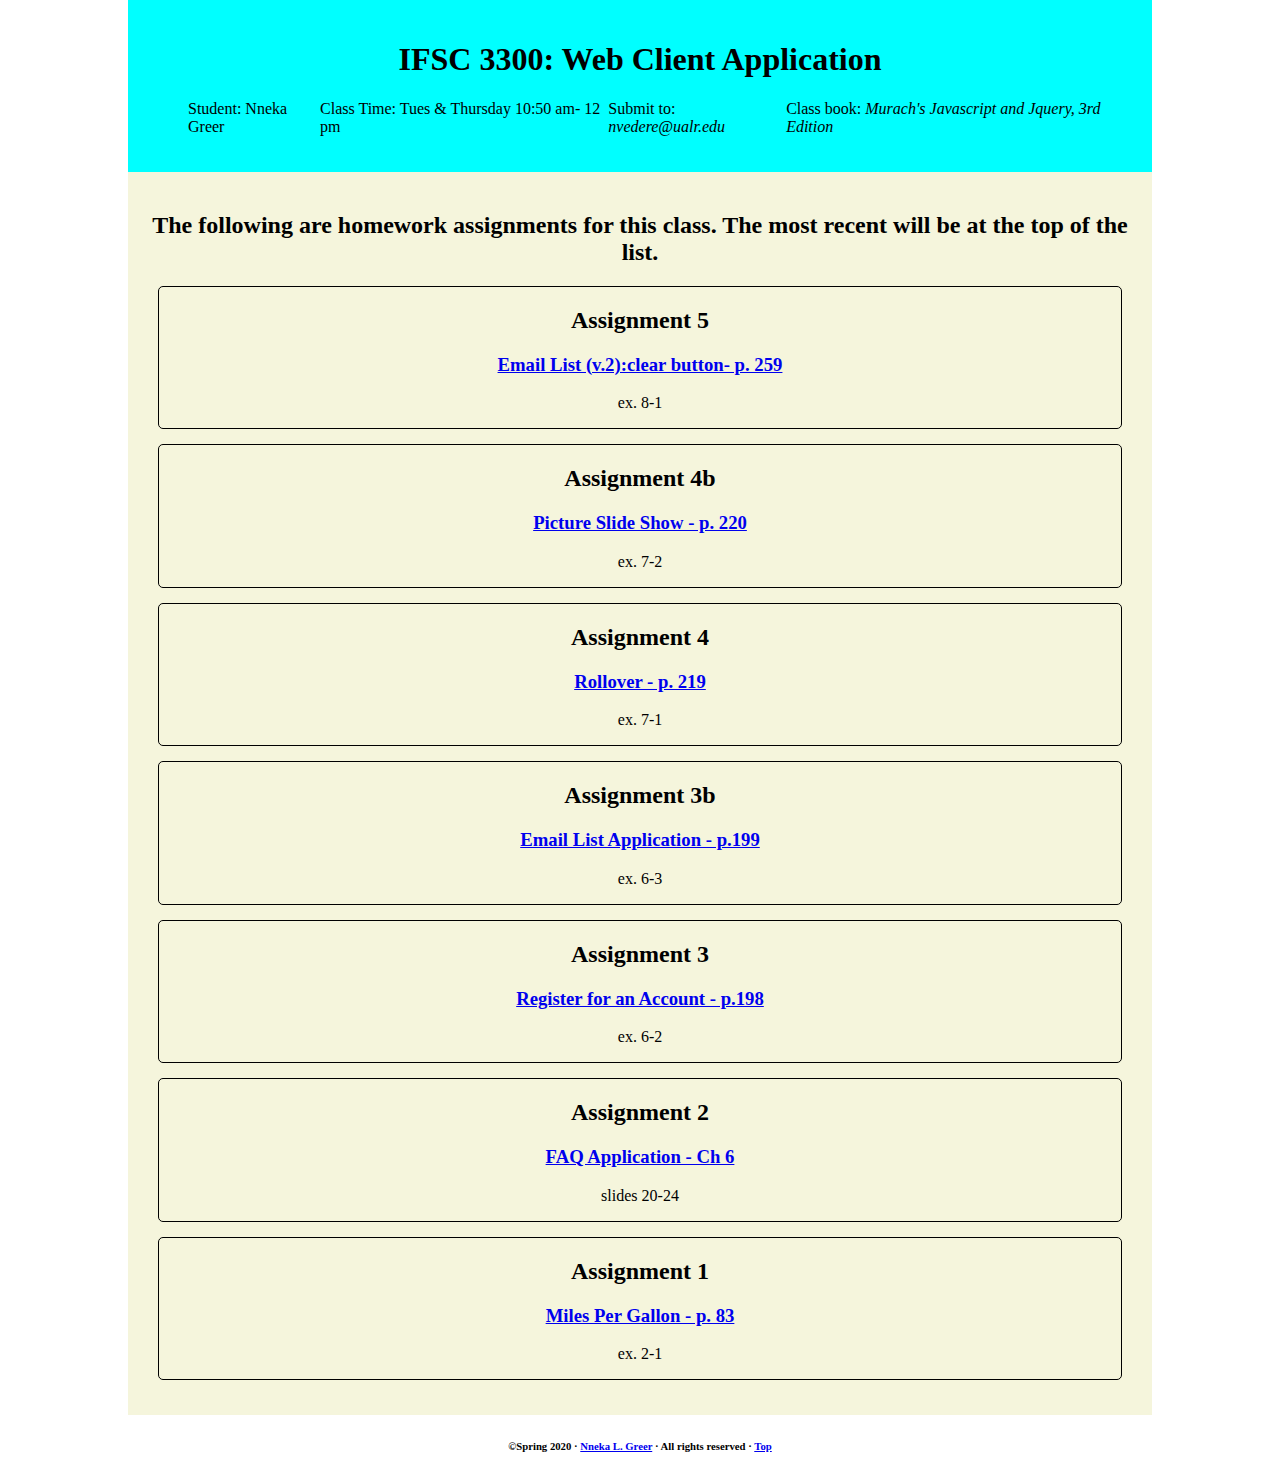
<file: index.html>
<!DOCTYPE html>
<html lang="en-US">
    
    <head>
        <title>IFSC 3300</title>
        <meta charset="UTF-8">
        <meta name="description" content="Nneka's Homework for IFSC 3300: Web Client Application" />
        <meta name="author" content= "Nneka Greer"/>
        <meta name="viewport" content="width=device-width, initial-scale=1, shrink-to-fit=no"/>
        <link href="assets/css/web-client.css" rel="stylesheet" type="text/css">
        <link href="https://fonts.googleapis.com/css?family=Quintessential|Qwigley|Raleway" rel="stylesheet">
    </head>
    
    <body>

        <header id="top">
            <h1>IFSC 3300: Web Client Application</h1>
            <ul>
                <li>Student: Nneka Greer</li>
                <li>Class Time: Tues & Thursday 10:50 am- 12 pm</li>
                <li>Submit to: <em>nvedere@ualr.edu</em></li>
                <li>Class book: <em>Murach's Javascript and Jquery, 3rd Edition</em></li>
            </ul>
        </header>

        <main>
            <section id="intro">
                <h2>The following are homework assignments for this class. 
                    The most recent will be at the top of the list.</h2>
            </section>
           
            <section id="homework">
                  <!--  <article>
                        <h2>Assignment 5b.</h2>
                        <h3><a href="code/.html" target="_blank">Rollover (event handler)- p. 259</a></h3>
                        <p>ex. 8-2</p>
                    </article>-->
                    <article>
                        <h2>Assignment 5</h2>
                        <h3><a href="code/email2.html" target="_blank">Email List (v.2):clear button- p. 259</a></h3>
                        <p>ex. 8-1</p>
                    </article>

                    <article>
                        <h2>Assignment 4b</h2>
                        <h3><a href="code/pixslide.html" target="_blank">Picture Slide Show - p. 220</a></h3>
                        <p>ex. 7-2</p>
                    </article>

                    <article>
                        <h2>Assignment 4</h2>
                        <h3><a href="code/rollover.html" target="_blank">Rollover - p. 219</a></h3>
                        <p>ex. 7-1</p>
                    </article>

                    <article>
                        <h2>Assignment 3b</h2>
                        <h3><a href="code/email.html" target="_blank">Email List Application - p.199</a></h3>
                        <p>ex. 6-3</p>
                    </article>

                    <article>
                        <h2>Assignment 3</h2>
                        <h3><a href="code/register_account.html" target="_blank">Register for an Account - p.198</a></h3>
                        <p>ex. 6-2</p>
                    </article>

                    <article>
                        <h2>Assignment 2</h2>
                        <h3><a href="code/faq.html" target="_blank">FAQ Application - Ch 6</a></h3>
                        <p>slides 20-24</p>
                    </article>

                    <article>
                        <h2>Assignment 1</h2>
                        <h3><a href="code/mpg.html" target="_blank">Miles Per Gallon - p. 83</a></h3>
                        <p>ex. 2-1</p>
                    </article>
            </section>
            </main>

            <footer>                                                         
                    <h6> &copy;Spring 2020 &middot; <a href="index.html">Nneka L. Greer</a> &middot; All rights reserved &middot; 
                        <a href="#top">Top</a></h6>
            </footer>
    </body>
    
</html>
</file>
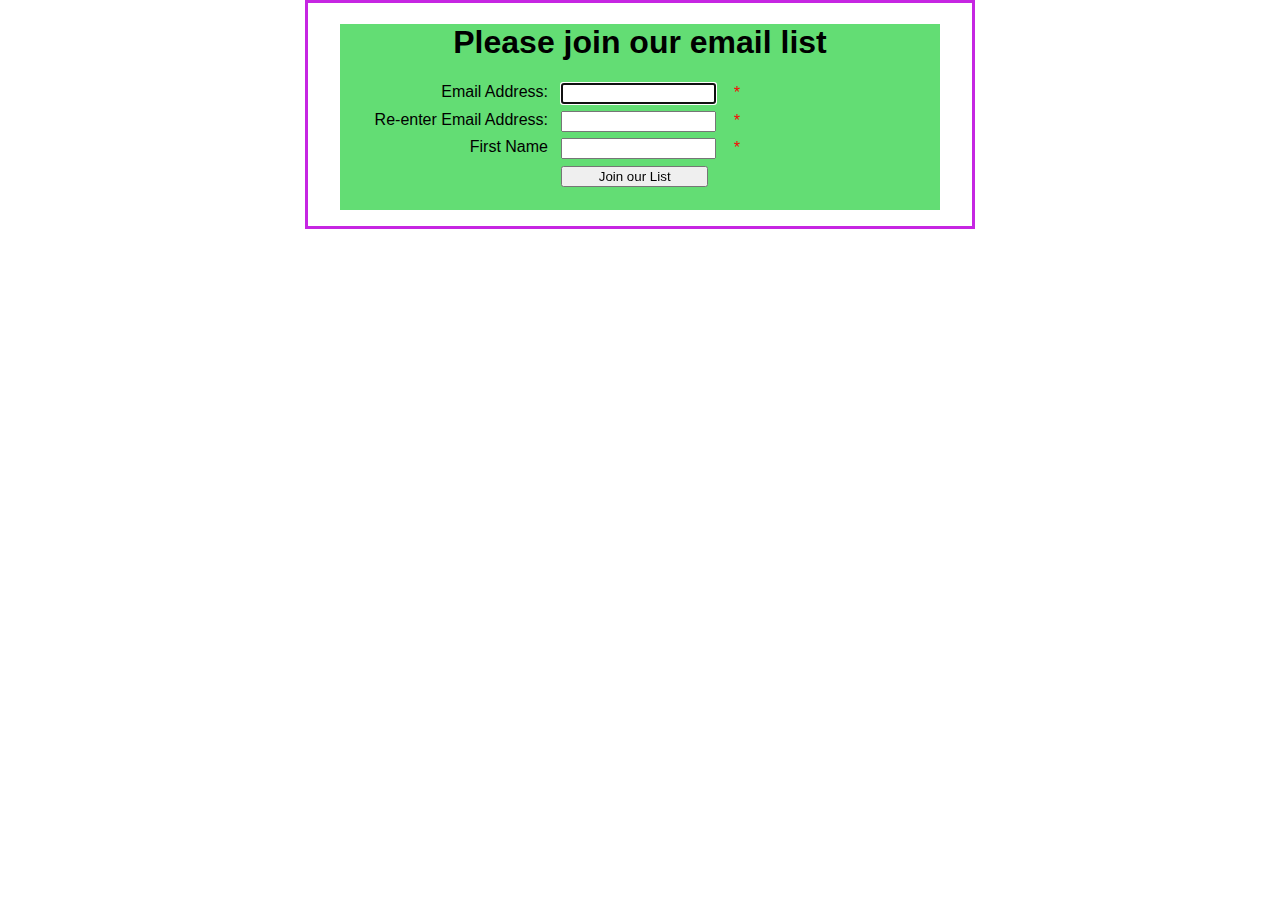
<file: code/email.html>
<!DOCTYPE html>
<html lang="en-US">
    
    <head> 
        <meta charset = "utf-8">
        <title>Email List</title>
        <meta name="description" content="IFSC 3300 HW" />
        <meta name="author" content= "Nneka Greer"/>
        <meta name="viewport" content="width=device-width, initial-scale=1, shrink-to-fit=no"/>
        <link href="../assets/css/email.css" rel="stylesheet" type="text/css"/>
        <script src="../assets/js/email.js" type="text/javascript"></script>
    </head>
<!--Ch 6: ex 6-3 p.199 
an enhancement to the code on p. 177-->
    <body>
        <main>
            <h1>Please join our email list</h1>
            <form id="email_form" name="email_form" action="email_join.html" method="get">
                <label for="email_address1">Email Address:</label>
                <input type="text" id="email_address1" name="email_address1">
                <span>*</span><br>
    
                <label for="email_address2">Re-enter Email Address:</label>
                <input type="text" id="email_address2" name="email_address2">
                <span>*</span><br>
    
                <label for="first_name">First Name</label>
                <input type="text" id="first_name" name="first_name">
                <span>*</span><br>
    
                <label>&nbsp;</label>
                <input type="button" id="join_list" value="Join our List">
            </form>
        </main>
    </body>
</html>
</file>
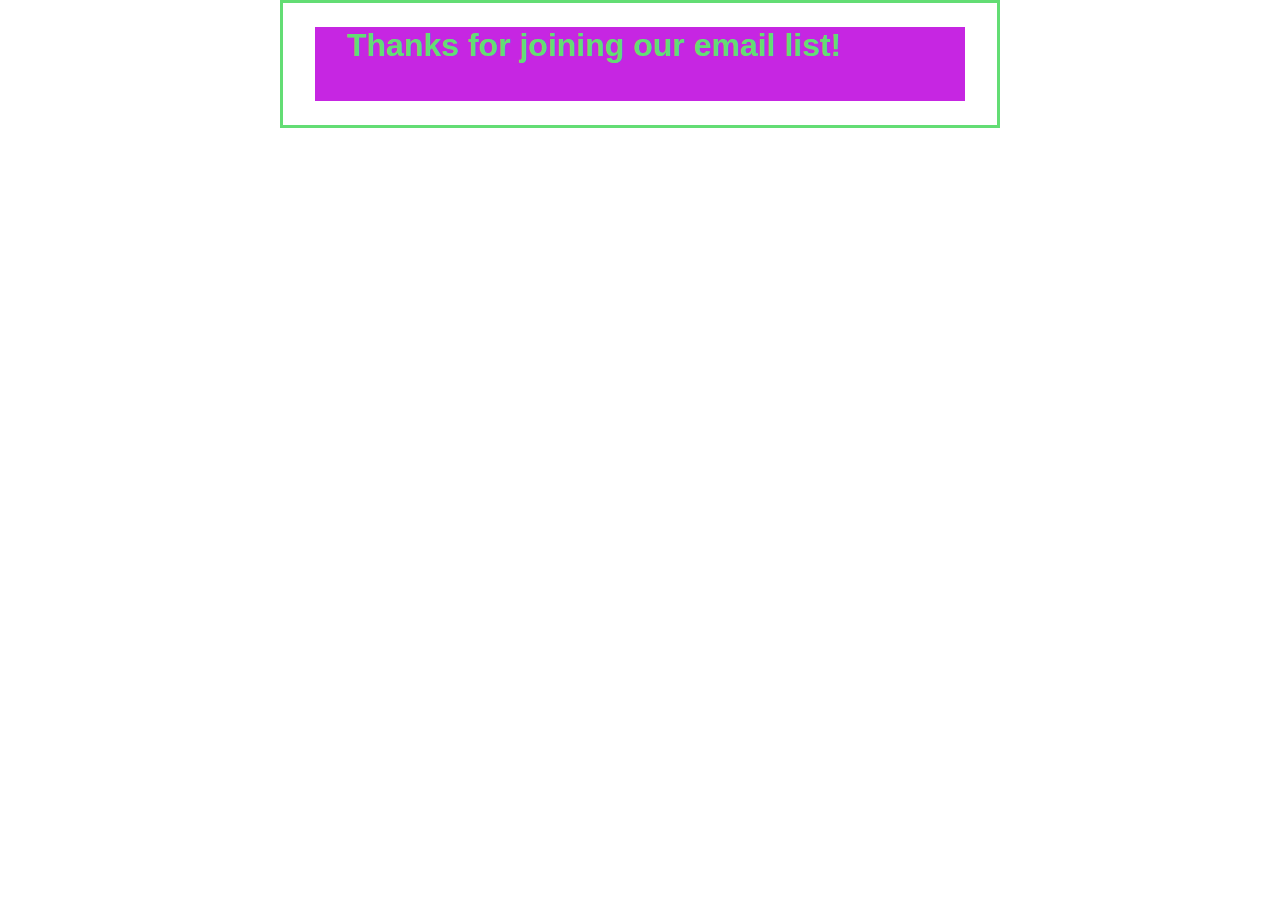
<file: code/email2_join.html>
<!DOCTYPE html>
<html lang="en-US">
<head>
	<meta charset = "utf-8">
    <title>Email List (version 2)</title>
    <meta name="description" content="IFSC 3300 HW" />
    <meta name="author" content= "Nneka Greer"/>
    <meta name="viewport" content="width=device-width, initial-scale=1, shrink-to-fit=no"/>
    <link href="../assets/css/email2.css" rel="stylesheet" type="text/css"/>
</head>

<body>
    <main>
        <h1>Thanks for joining our email list!</h1>       
    </main>
</body>
</html>
</file>
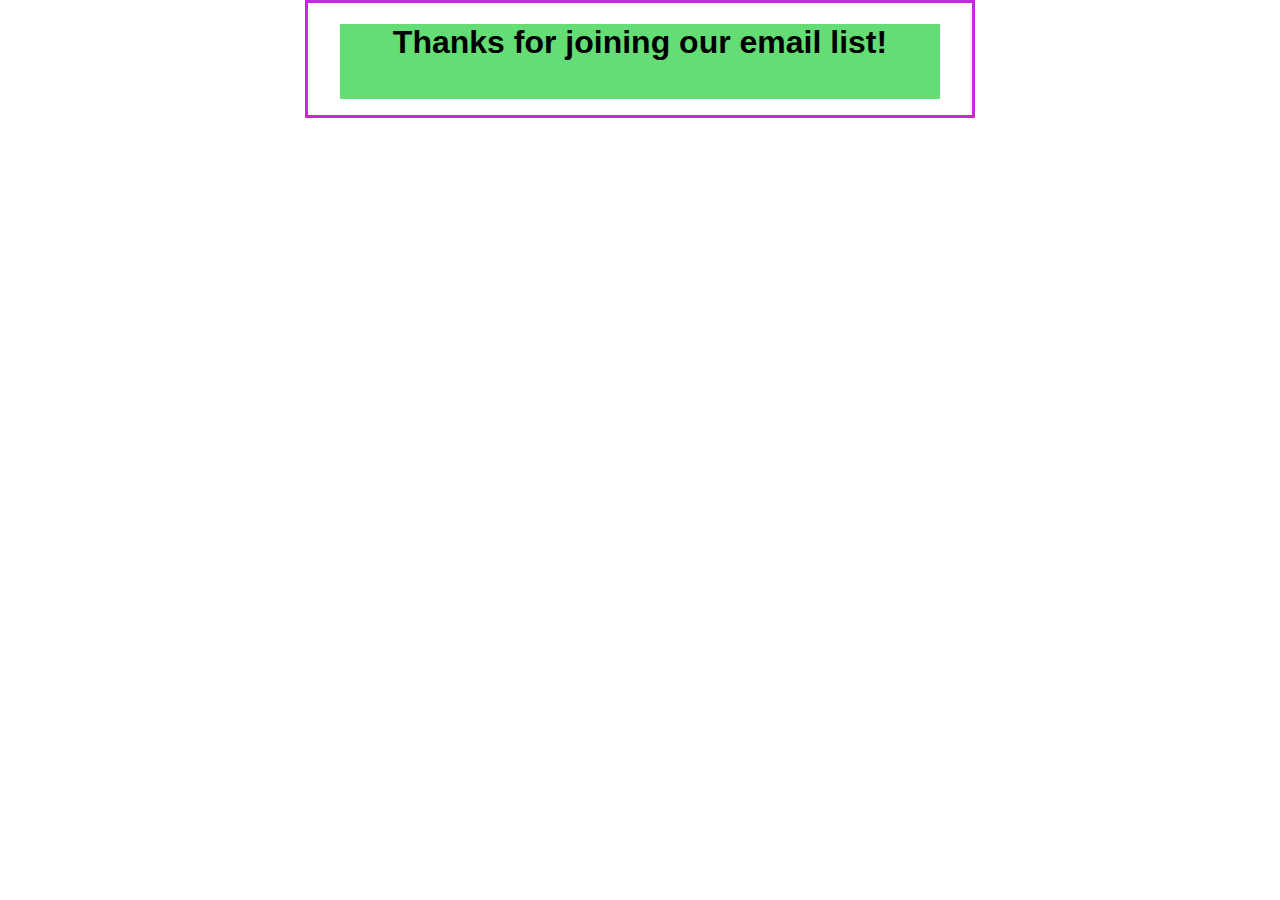
<file: code/email_join.html>
<!DOCTYPE html>
<html lang="en-US">
<head>  
    <meta charset = "utf-8">
    <title>Thanks for joining</title>
    <meta name="description" content="IFSC 3300 HW" />
    <meta name="author" content= "Nneka Greer"/>
    <meta name="viewport" content="width=device-width, initial-scale=1, shrink-to-fit=no"/>
    <link href="../assets/css/email.css" rel="stylesheet" type="text/css"/>
</head>

<body>
    <main>
        <h1>Thanks for joining our email list!</h1>       
    </main>
</body>
</html>
</file>
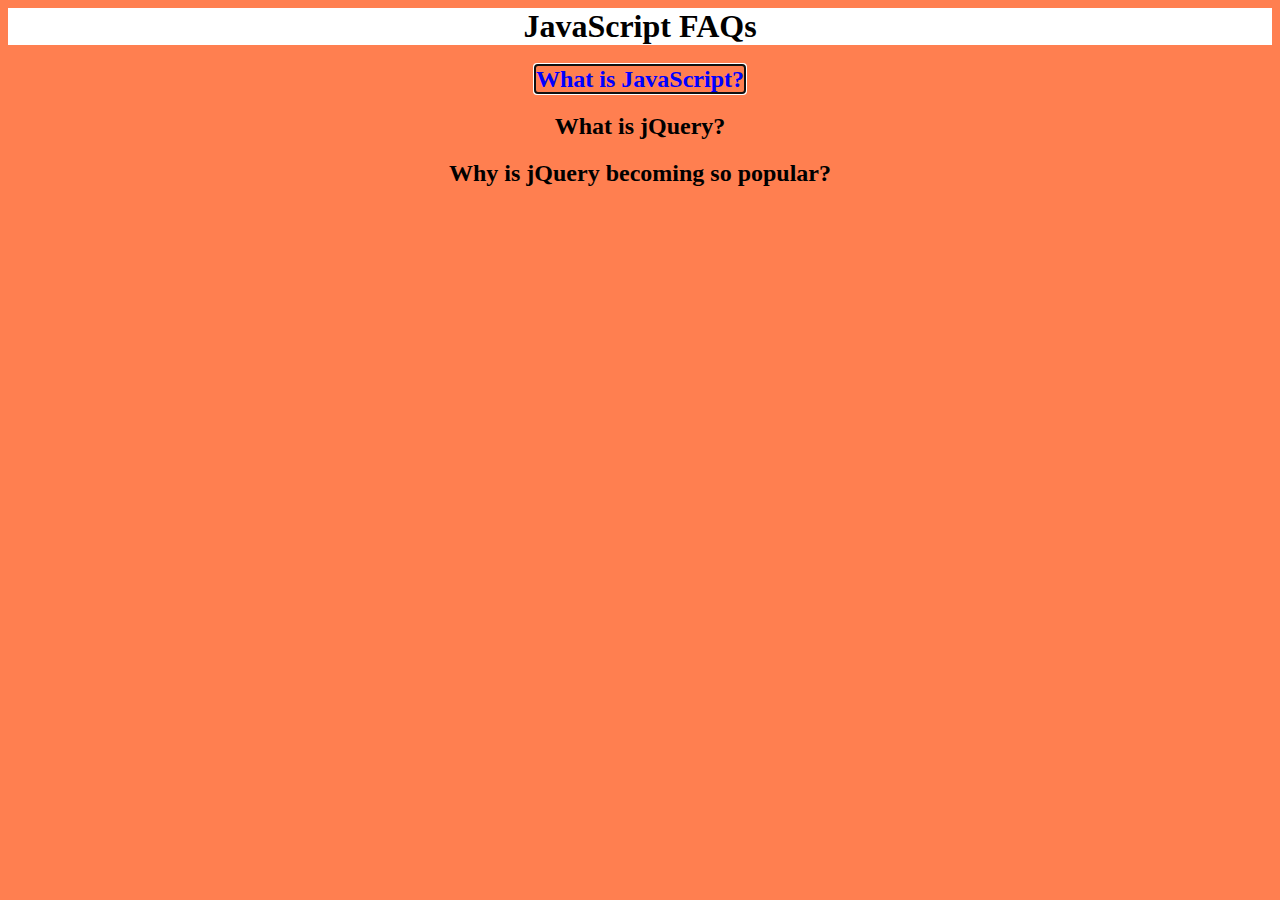
<file: code/faq.html>
<html>
    <head>
        <meta charset = "utf-8">
        <title>FAQs</title>
        <meta name="description" content="IFSC 3300 HW" />
        <meta name="author" content= "Nneka Greer"/>
        <meta name="viewport" content="width=device-width, initial-scale=1, shrink-to-fit=no"/>
        <link href="../assets/css/faq.css" rel="stylesheet" type="text/css"/>
        <script src="../assets/js/faq.js" type="text/javascript"></script>
    </head>
<!--Ch 6, slides 20-24-->
    <body>
        <main id="faqs">
            <h1>JavaScript FAQs</h1>

            <h2><a href="#">What is JavaScript?</a></h2>
            <div>
                <p>JavaScript is a browser-based programming language that makes web pages more responsive and saves round trips to the server.</p>
            </div>

            <h2><a href="#">What is jQuery?</a></h2>
            <div>
                <p>jQuery is a library of the JavaScript functions that you're most likely to need as you develop websites.</p>
            </div>

            <h2><a href="#">Why is jQuery becoming so popular?</a></h2>
            <div id=popular>
                <p>Three reasons:</p>
                <ul>
                    <li>It's free.</li>
                    <li>It lets you get more done in less time.</li>
                    <li>All of its functions are cross-browser compatible.</li>
                </ul>
            </div>
        </main>
    </body>
</html>
</file>
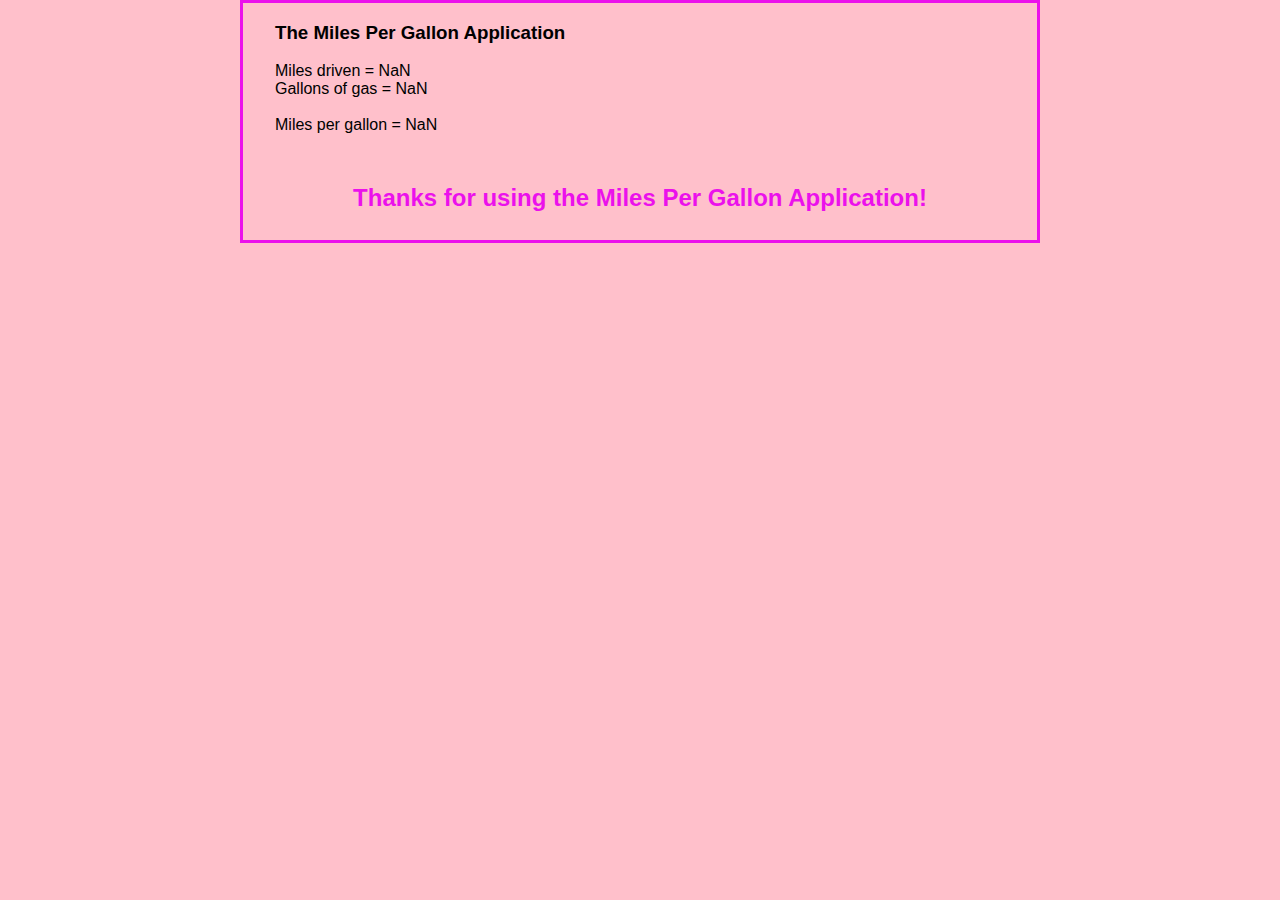
<file: code/mpg.html>
<!doctype html>
<html lang="en-US">
    <head>
        <meta charset = "utf-8">
        <title>The Calculate MPG Application</title>
        
        <script>
        /* Assignment 1: MPG Application, ex. 2-1 p.83
        modify the original code on p. 79 (ch 2,slide 52)
        */
        
            var miles = prompt ("Enter miles driven");
            miles = parseFloat (miles);
            var gallons = prompt ("Enter gallons of gas used");
            gallons = parseFloat(gallons);
            var mpg = miles/gallons;
            mpg = parseInt (mpg);

           // document object-writes data into browser window
           document.write("<h3>The Miles Per Gallon Application</h3>");
		   document.write("Miles driven = " + miles + "<br>" +
				    "Gallons of gas = " + gallons + "<br><br>" +
					"Miles per gallon = " + mpg + "<br><br>");
        </script>
        <style>
            body {
    font-family: Verdana, Arial, Helvetica, sans-serif;
    font-size: 100%;
    background-color: pink;
    width: 730px;
    margin: 0 auto;
    border: 3px solid #eb11eb;
    padding: 0 2em 1em;
}
            h4 { 
    font-size: 150%;
    color: #eb11eb;
    margin-bottom: .5em;
    text-align: center;
}
        </style>
    </head>
    <body>
        <h4>Thanks for using the Miles Per Gallon Application!</h4>
    </body>
</html>
</file>
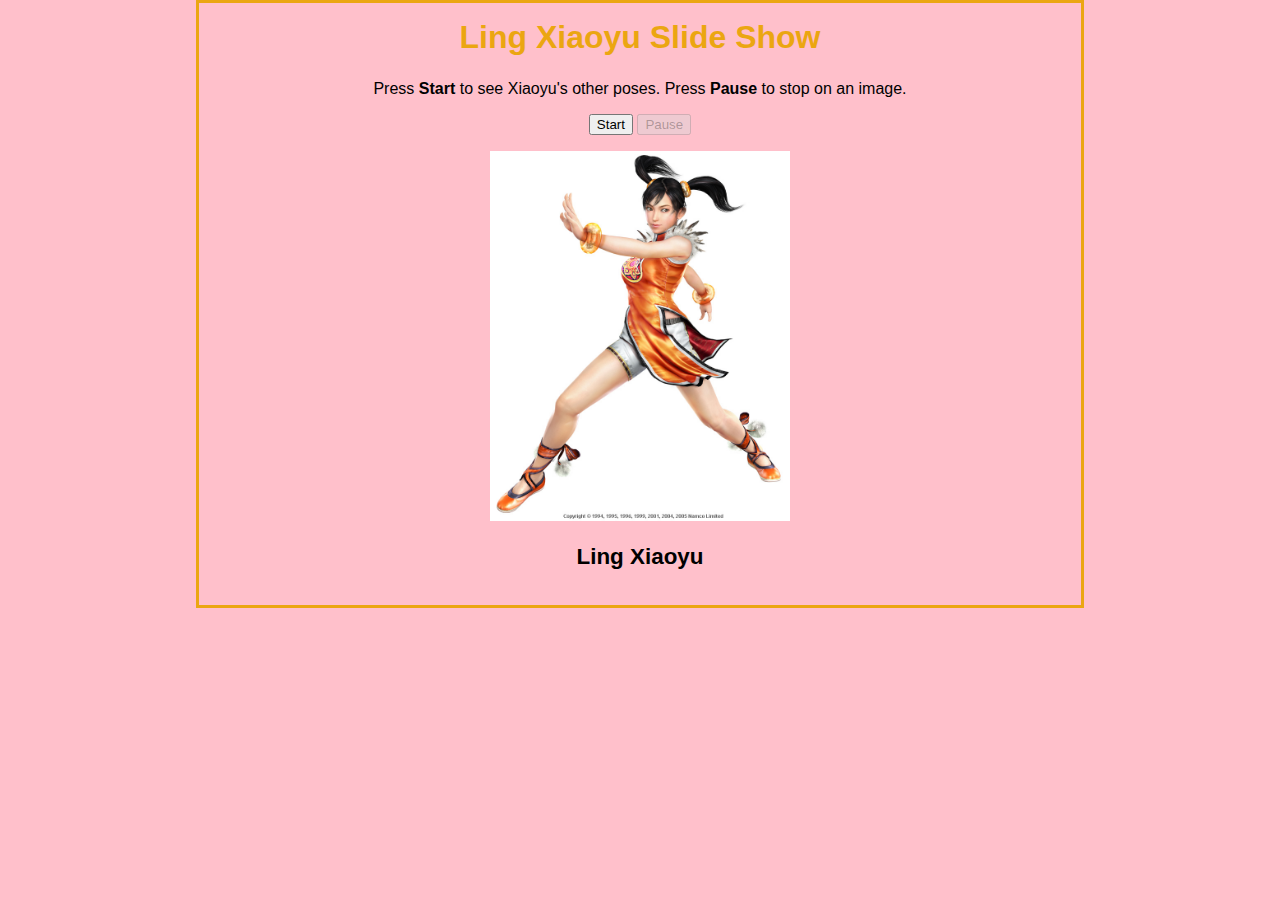
<file: code/pixslide.html>
<!DOCTYPE html>
<html lang="en-US">
    
    <head> 
        <meta charset = "utf-8">
        <title>Ling Xiaoyu Slide Show</title>
        <meta name="description" content="IFSC 3300 HW" />
        <meta name="author" content= "Nneka Greer"/>
        <meta name="viewport" content="width=device-width, initial-scale=1, shrink-to-fit=no"/>
        <link href="../assets/css/pixslide.css" rel="stylesheet" type="text/css"/>
        <script src="../assets/js/pixslide.js" type="text/javascript"></script>
    </head>
<!--Ch 7: ex 7-2 p.220 -->
    <body>
        <main>
            <h1>Ling Xiaoyu Slide Show</h1>
            <p>Press <strong>Start</strong> to see Xiaoyu's other poses. Press <strong>Pause</strong> to stop on an image.</p>
            <ul id="image_list">
                <li><a href="../assets/img/lingdr.jpg" title="Tekken 5:Dark Resurrection"></a></li>
                <li><a href="../assets/img/ling-6.jpeg" title="Tekken 6"></a></li>
                <li><a href="../assets/img/ling-ttt2-art.jpg" title="Tekken Tag Tournament 2"></a></li>
                <li><a href="../assets/img/xiaoyu-t7fr.jpg" title="Tekken 7:Fated Retribution"></a></li>
            </ul>
    
            <p>
                <input type="button" id="start" value="Start">
                <input type="button" id="pause" value="Pause" disabled="true">
            </p>
            <p><img src="../assets/img/lingdr.jpg" alt="girl in orange outfit" width="300" height="370" id="image" ></p>
            <h2 id="caption">Ling Xiaoyu</h2>
        </main>
    </body>
</html>
</file>
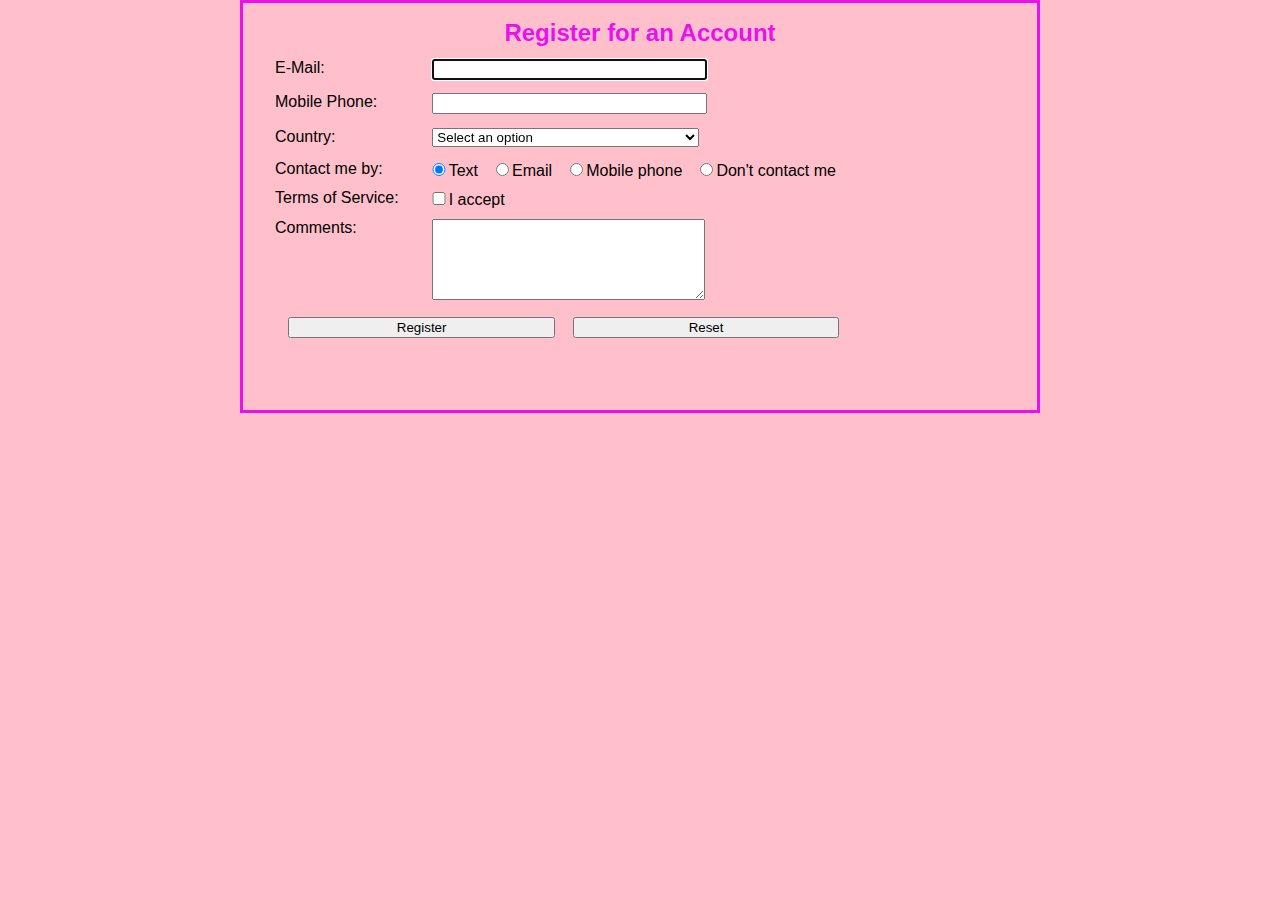
<file: code/register_account.html>
<!DOCTYPE html>
<html lang="en-US">
    
    <head> 
        <meta charset = "utf-8">
        <title>Register for an Account</title>
        <meta name="description" content="IFSC 3300 HW" />
        <meta name="author" content= "Nneka Greer"/>
        <meta name="viewport" content="width=device-width, initial-scale=1, shrink-to-fit=no"/>
        <link href="../assets/css/register.css" rel="stylesheet" type="text/css"/>
        <script src="../assets/js/register.js" type="text/javascript"></script>
    </head>
<!--Ch 6, slides 45-51-->
    <body>
        <main>
            <h1>Register for an Account</h1>
            <form action="register_account.html" method="get"
                name="registration_form" id="registration_form">
            
                <label for="email_address">E-Mail:</label>
                    <input type="text" name="email_address" id="email_address">
                    <br>
                <label for="phone">Mobile Phone:</label>
                    <input type="text" name="phone" id="phone">
                    <br>
                <label for="country">Country:</label>
                    <select name="country" id="country">
                        <option value="">Select an option</option>
                        <option>USA</option>
                        <option>Canada</option>
                        <option>Mexico</option>
                    </select>
                    <br>
                <label>Contact me by:</label>         
                    <input type="radio" name="contact" id="text" value="text" checked>Text
                    <input type="radio" name="contact" id="email" value="email">Email
                    <input type="radio" name="contact" id="mobile" value="mobile">Mobile phone
                    <input type="radio" name="contact" id="none" value="none">Don't contact me
                <br>
                <label>Terms of Service:</label>
                    <input type="checkbox" name="terms" id="terms" value="yes">I accept
                    <br>
                <label for="comments">Comments:</label>
                    <textarea name="comments" id="comments" rows="5" cols="40"></textarea>
                    <br>
                <input type="button" id="register" value="Register">
                <input type="button" id="reset_form" value="Reset">
            </form>
            <h2 id="registration_header">&nbsp;</h2>
            <table id="registration_info"></table>
        </main>
    </body>
</html>
</file>
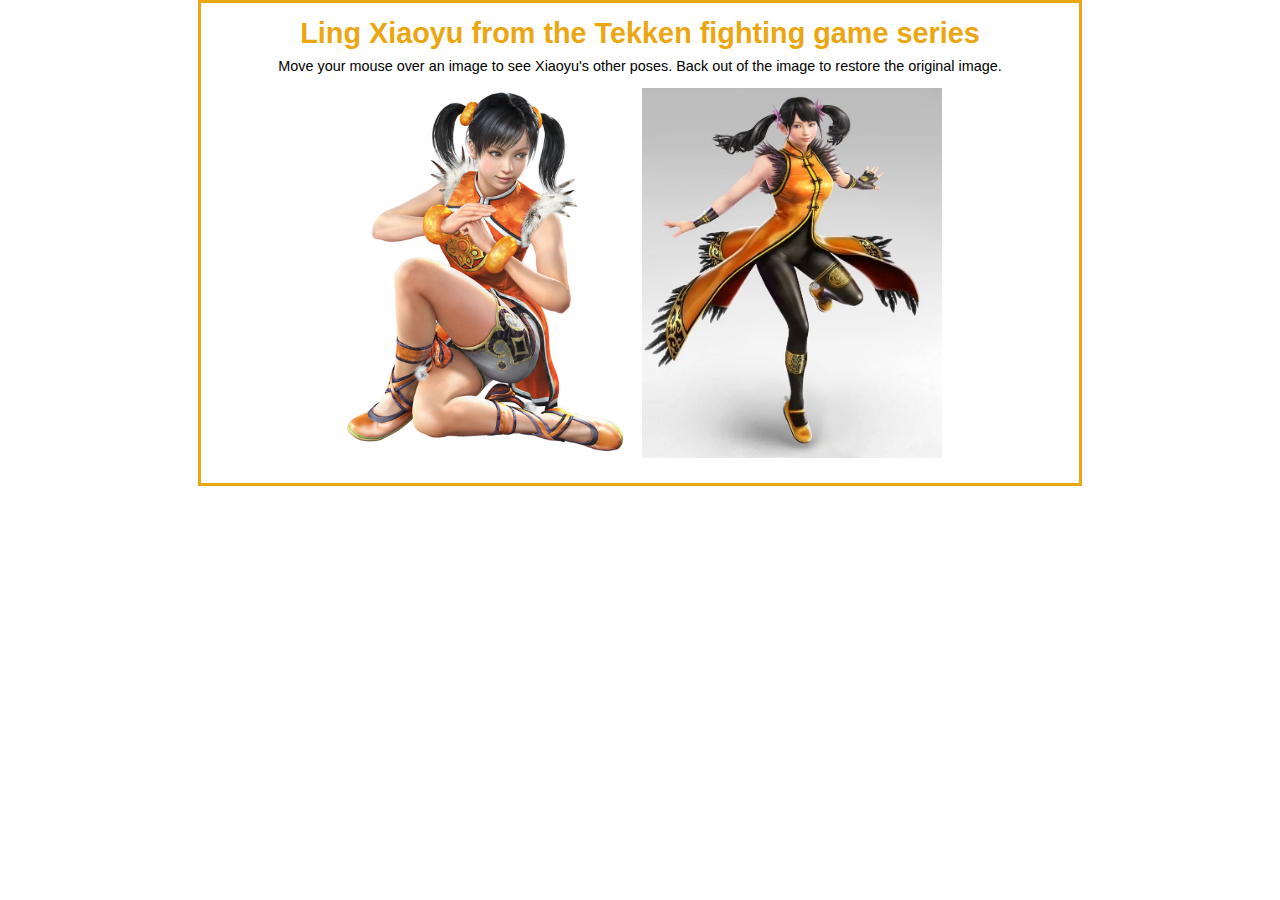
<file: code/rollover.html>
<!DOCTYPE html>
<html lang="en-US">
    
    <head> 
        <meta charset = "utf-8">
        <title>Ling Xiaoyu Rollover</title>
        <meta name="description" content="IFSC 3300 HW" />
        <meta name="author" content= "Nneka Greer"/>
        <meta name="viewport" content="width=device-width, initial-scale=1, shrink-to-fit=no"/>
        <link href="../assets/css/roll.css" rel="stylesheet" type="text/css"/>
        <script src="../assets/js/roll.js" type="text/javascript"></script>
    </head>
<!--Ch 7: ex 7-1 p.219 -->
    <body>
        <main>
            <h1>Ling Xiaoyu from the Tekken fighting game series</h1>
            <p>Move your mouse over an image to see Xiaoyu's other poses. Back out of the
                image to restore the original image.</p>
            <ul id="image_list">
                <li><a href="../assets/img/lingdr.jpg" title="Tekken 5:Dark Resurrection"></a></li>
                <li><a href="../assets/img/ling-6.jpeg" title="Tekken 6"></a></li>
                <li><a href="../assets/img/ling-ttt2-art.jpg" title="Tekken Tag Tournament 2"></a></li>
                <li><a href="../assets/img/xiaoyu-t7fr.jpg" title="Tekken 7:Fated Retribution"></a></li>
            </ul>
            <p>
                <img id="image1" src="../assets/img/ling-ttt2-art.jpg" alt="" width="300" height="370">
                <img id="image2" src="../assets/img/xiaoyu-t7fr.jpg" alt="" width="300" height="370">
            </p>
        </main>
    </body>
</html>
</file>
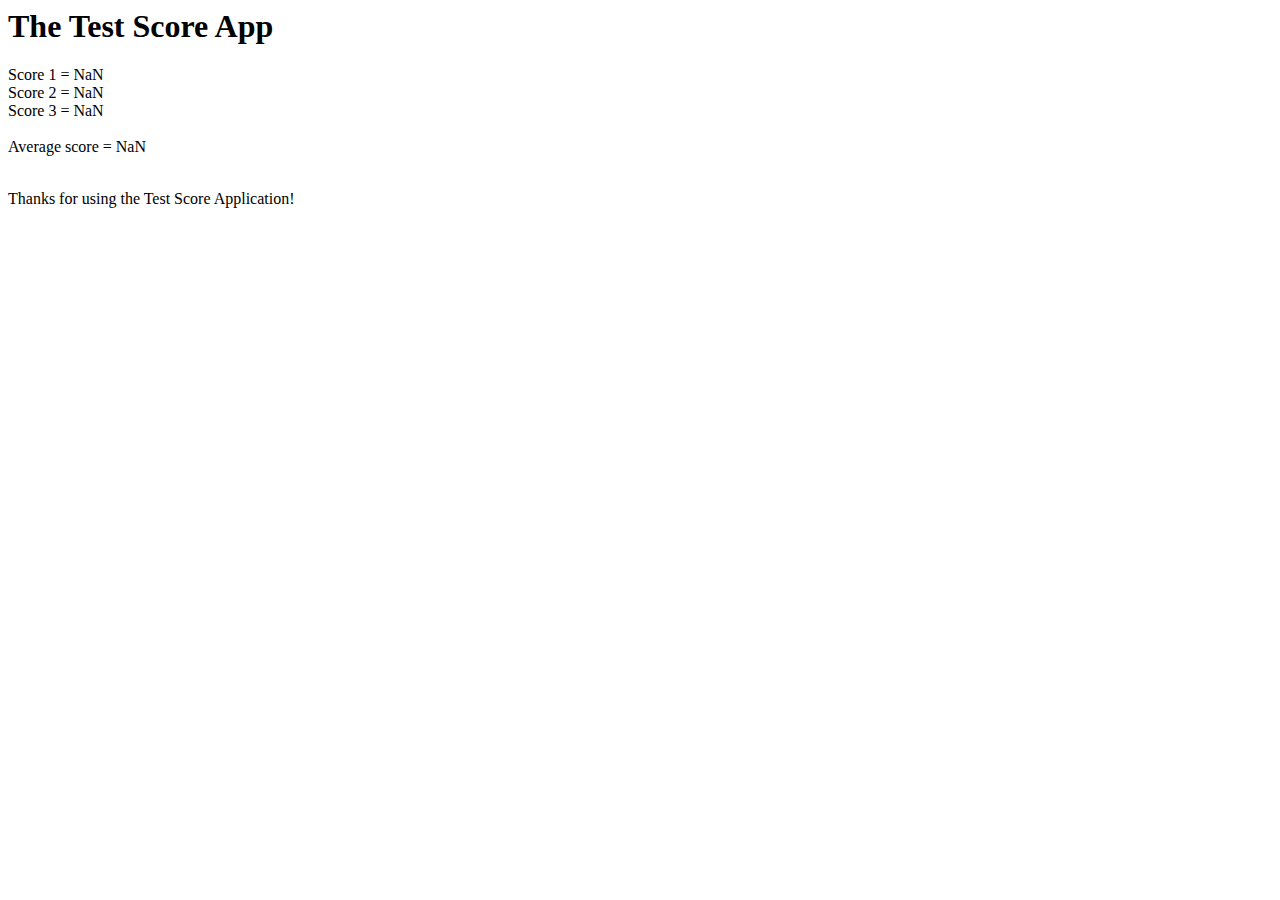
<file: code/scores.html>
<html>
    <head>
        <meta charset = "utf-8">
        <title>Test Score App</title>
        <script>
            //ch 2 slides: slide 54-55 p. 81 in book
            var entry;
            var average;
            var total = 0;

            // get scores from user and add them together
            entry = prompt ("Enter test score");
            entry = parseInt (entry);
            var score1 = entry;
            total = total + score1;

            entry = prompt ("Enter test score");
            entry = parseInt (entry);
            var score2 = entry;
            total = total + score2;

            entry = prompt ("Enter test score");
            entry = parseInt (entry);
            var score3 = entry;
            total = total + score3;

            //calculate the average
            average = parseInt(total/3);
        </script>
    </head>

    <body>
        <script>
            document.write("<h1>The Test Score App</h1>");
            document.write("Score 1 = " + score1 + "<br>" +
            "Score 2 = " + score2 + "<br>" +
            "Score 3 = " + score3 + "<br><br>" +
            "Average score = " + average + "<br><br>");
        </script>
        <p>Thanks for using the Test Score Application!</p>
    </body>
</html>
</file>
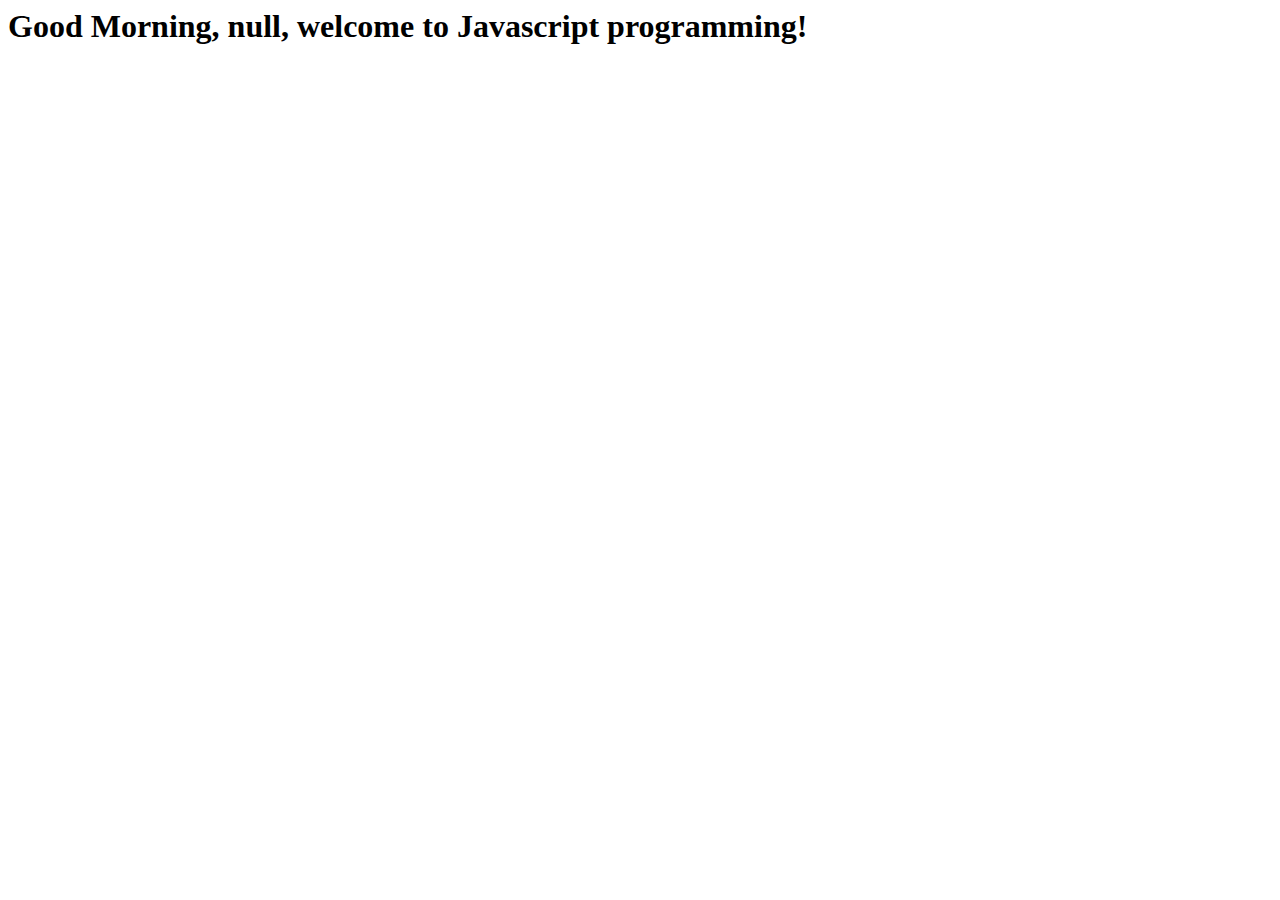
<file: code/welcome.html>
<!--Welcome : ch 6 slides: slide 56-->

<html>
    <head>
        <meta charset = "utf-8">
        <title>Using Relational Operators</title>
        <script type = "text/javascript">
            
            var name; //string entered by the user
            var now = new Date();     // current date and time
            var hour = now.getHours(); // current hour (0-23)

            // read the name from the prompt box as a string
            name= window.prompt( "Please enter your name");

            // determine whether it's morning
            if ( hour < 12)
                document.write( "<h1>Good Morning, ");
            
            // determine whether the time is before PM
            if ( hour >= 12 )
            {
                //convert to a 12-hour clock
                hour = hour - 12;

                //determine whether it's before 6 PM
                if ( hour < 6 )
                    document.write( "<h1>Good Afternoon, ");

                //determine whether it's after 6 PM
                if ( hour >= 6 )
                document.write( "<h1>Good Evening, ");
            } // end if

            document.writeln( name +
                ", welcome to Javascript programming!</h1>" );
            // -->
        </script>

    </head><body></body>
</html>
</file>
<file: assets/css/web-client.css>
*,
*:before,
*:after {
  box-sizing: inherit; 
}

html {
   box-sizing: border-box;
   margin: auto;
}

body {
    margin:auto;
}

header {
    background-color: aqua;
    width: 80vw;
    margin: auto;
    padding: 20px;
}

#top h1 {
   text-align: center;
}

#top ul {
    display: flex;
    flex-direction: row;
    justify-content: space-evenly;
    list-style-type: none; /* no bullet points*/
}

main {
    background-color: beige;
    width: 80vw;
    margin: auto;
    padding: 20px;
    text-align: center;
}

#intro {
    text-align: center;
}

article {
    border-color: aqua;
    margin:15px 10px 15px 10px;
    border-radius: 5px;
     border: thin solid;
    

}
article h3 a:hover,a:active {/*link hover color)*/
        background-color: aqua;
        padding:0 15px 0 10px;
        border-radius: 5px;
         border:thin solid;
         opacity: 0.3;
}

footer {
    text-align: center;
}
</file>
<file: assets/css/email.css>
/* Email -Ch 6: ex 6-3 p.199 -an enhancement to the code on p. 177 */

body {
    font-family: Arial, Helvetica, sans-serif;
    background-color: white;
    margin: 0 auto;
	padding: 0 2em 1em;
    width: 600px;
    border: 3px solid #c626e2;
}
main {
    background-color: #63dd74;
    padding: 0 2em 1em;
}

h1 {
	color: b #c626e2;
	text-align: center;
}
label {
	float: left;
    width: 11em;
    text-align: right;
}
input {
    margin-left: 1em;
	margin-right: 1em;
    margin-bottom: .5em;
    width: 11em;
}
span {
	color: red;
}
</file>
<file: assets/css/email2.css>
/* Email List (v.2): clear button - Ch 8: ex 8-1 p.259 -an enhancement ex 6-3 on p. 199 */

body {
    font-family: Arial, Helvetica, sans-serif;
    background-color: white;
    margin: 0 auto;
    width: 650px;
    padding: 1.5em 2em;
    border: 3px solid #63dd74;
}
main {
    background-color: #c626e2;
    padding: 0 2em 1em;
}

h1 {
	color: #63dd74;
	margin-top: 0;
}
label {
	float: left;
    width: 11em;
    text-align: right;
}
input {
    width: 12em;
    margin-left: 1em;
    margin-bottom: .5em;
}
span {
	color: red;
}
</file>
<file: assets/css/faq.css>
/* Ch 6 slides: slide 22*/

body {
    background-color: coral;
    text-align: center;
}
h1 {
    background-color: #fff;
}
a { color:black;
    text-decoration: none;
}
a:focus, a:hover {
    color:blue;
}
h2 {
    cursor: pointer;
    background-image: url('img/plus.png') no-repeat left center;
}
h2.minus {
    background-image: url('img/minus.png') no-repeat left center;
}
div {
    display: none;
}
div.open {
    display: block;
}
#popular ul li{
    list-style-type: none; /* no bullets*/
}
</file>
<file: assets/css/pixslide.css>
/* Ch 7: ex 7-2 p.220 */

body {
    font-family: Verdana, Arial, Helvetica, sans-serif;
    font-size: 100%;
    background-color: pink;
    width: 850px;
    margin: 0 auto;
    border: 3px solid #eba611;
    padding: 1em;
}
h1 {
    color: #eba611;
    margin: 0;
    padding: 0 0 0.5em 0;
    text-align: center;
}
h2 {
	font-size: 140%;
	margin-top: .5em;
    text-align: center;
}
p {
    margin: 0;
    padding: .5em;
    text-align: center;	
}
ul {
    display: none;
}
</file>
<file: assets/css/register.css>
/*Register for an Account, ex 6-2 p.198*/
body {
    font-family: Verdana, Arial, Helvetica, sans-serif;
    font-size: 100%;
    background-color: pink;
    width: 730px;
    margin: 0 auto;
    border: 3px solid #eb11eb;
    padding: 0 2em 1em;
}
h1 { 
    font-size: 150%;
    color: #eb11eb;
    margin-bottom: .5em;
    text-align: center;
}
h2 {
    font-size: 120%;
    margin-bottom: .25em;
}
label {
    float: left;
    width: 9em;
}
input, select, textarea {
    width: 20em;
    margin-left: 1em;
    margin-bottom: 1em;
}
input[type="checkbox"], [type="radio"] {
    width: 1em;
}
#registration_info span {
    color: red;
}
td {
	width: 9em;	
}
</file>
<file: assets/css/roll.css>
/*Ch 7: ex 7-1 p.219 */

body {
    font-family: Verdana, Arial, Helvetica, sans-serif;
    font-size: 90%;
    background-color: white;
    width: 850px;
    margin: 0 auto;
    border: 3px solid #eba611;
    padding: 1em;
}
h1 {
    color: #eba611;
    margin: 0;
    padding: 0;
    text-align: center;
}
p {
    margin: 0;
    padding: .5em 0;
    text-align: center;	
}
ul { 
    display: none; 
}
</file>
